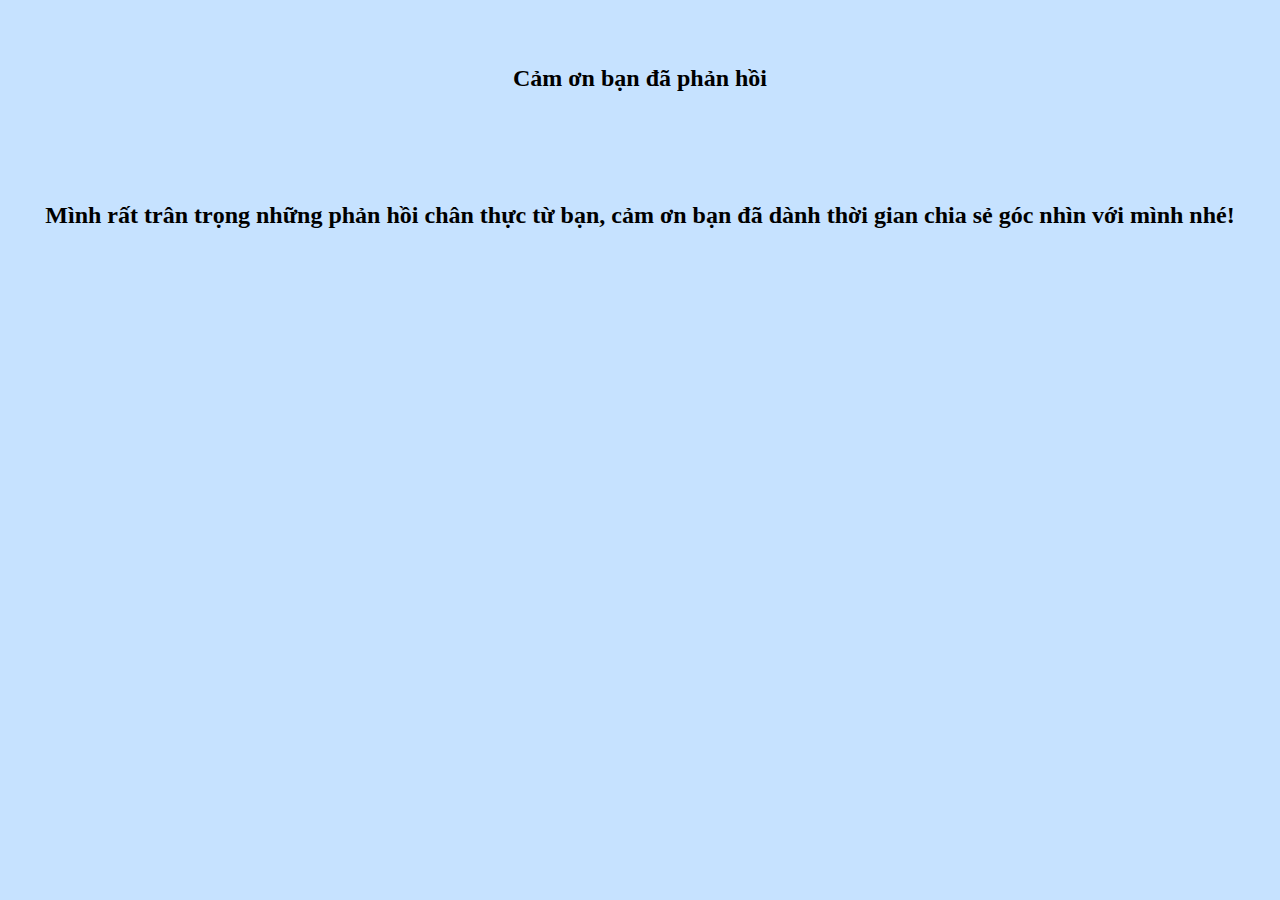
<file: phanhoi.html>
<!DOCTYPE html>
<html>
<head>
	<meta charset="utf-8">
	<meta name="viewport" content="width=device-width, initial-scale=1">
	<style>
		h2{ font-family:Be Vietnam Pro; text-align:center; padding: 5vh 20px; }
		body{background-color: #C6E2FF;}
	</style>

</head>
<body>
	<h2> Cảm ơn bạn đã phản hồi</h2>
	<h2> Mình rất trân trọng những phản hồi chân thực từ bạn, cảm ơn bạn đã dành thời gian chia sẻ góc nhìn với mình nhé! </h2>

</body>
</html>
</file>
